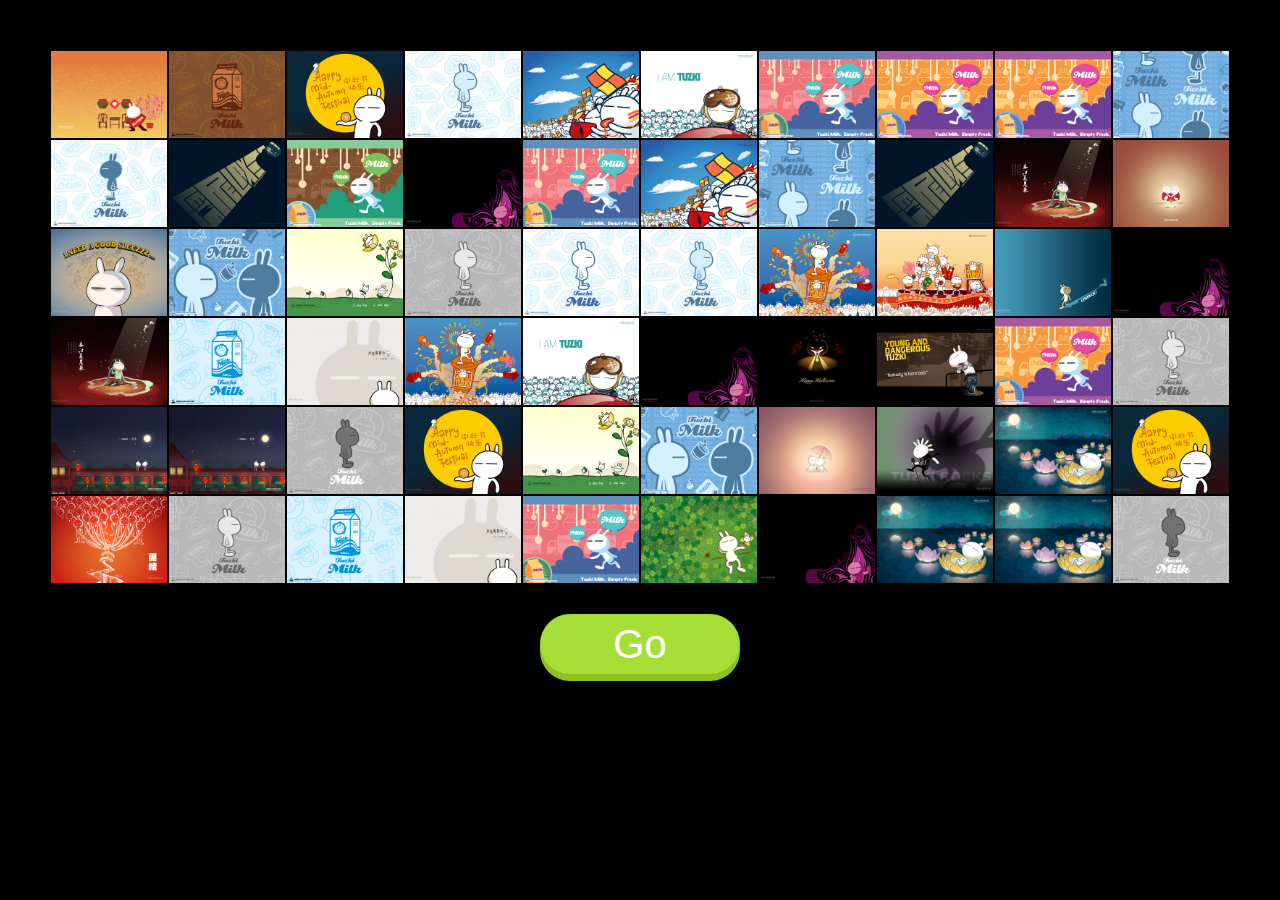
<file: 2015/luckyOne-master/index.html>
<!DOCTYPE html>
<html>
<head>
    <meta charset="UTF-8">
    <title>LuckyOne</title>
    <link rel='stylesheet' href='css/animate.css'>
    <link rel='stylesheet' href='css/buttons.css'>
    <link rel='stylesheet' href='css/style.css'>
</head>
<body>
    <ul id='gallery'></ul>
    <div style="clear:both;"></div>
    <div style="text-align:center; padding-top:30px;">
        <button style="font-size:40px; width:200px;" id="action" class="button button-3d button-action button-pill button-jumbo" data-action="start">Go</button>
    </div>
    <script src='js/jquery.js'></script>
    <script src='js/buttons.js'></script>
    <script src="js/index.js"></script>
</body>
</html>
</file>
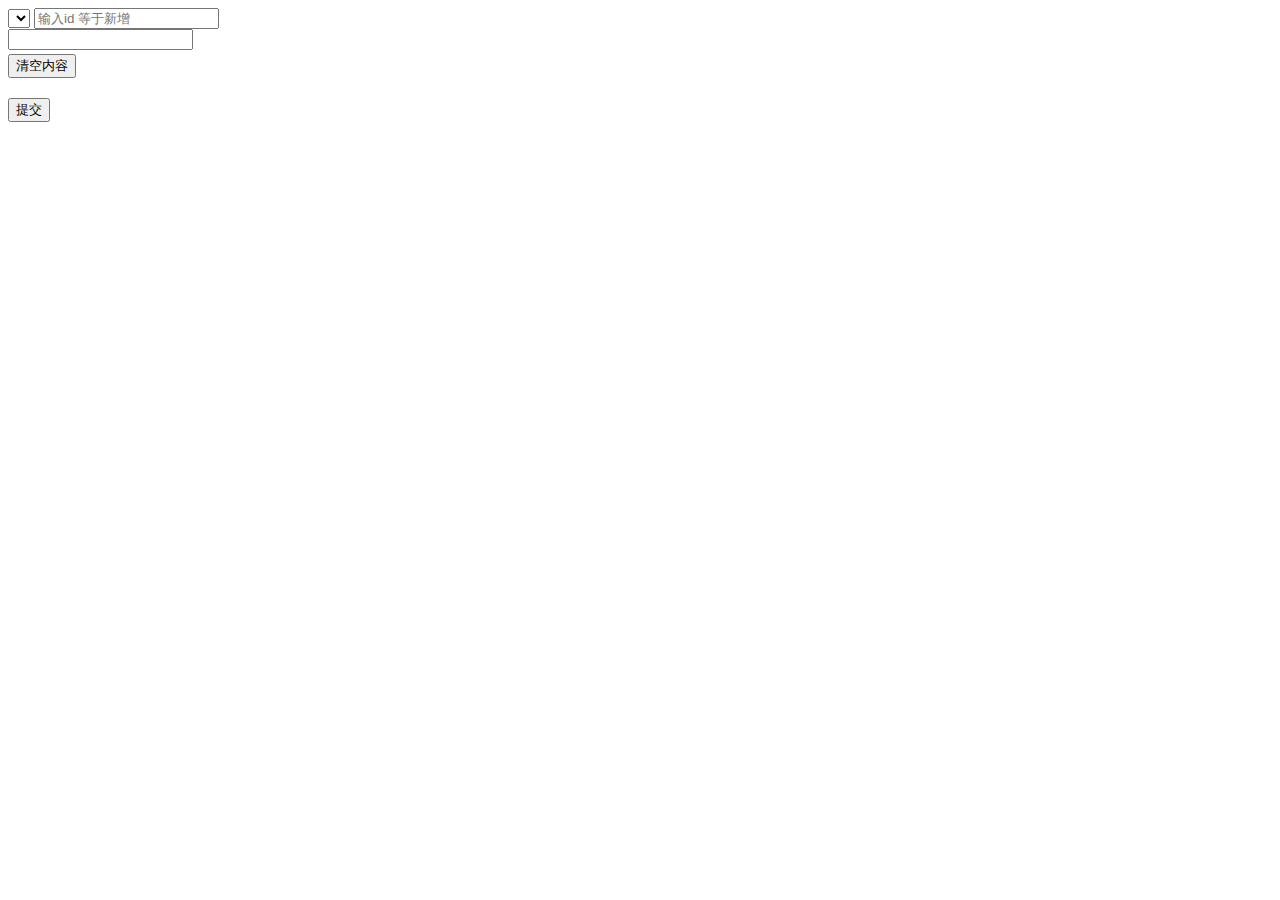
<file: 2021/wangeditor/index.html>
<!DOCTYPE html>
<html lang="en">

<head>
  <meta charset="UTF-8">
  <meta http-equiv="X-UA-Compatible" content="IE=edge">
  <meta name="viewport" content="width=device-width, initial-scale=1.0">
  <title>Document</title>
  <script src="https://cdn.bootcdn.net/ajax/libs/jquery/3.6.0/jquery.min.js"></script>
  <script src="https://cdn.bootcdn.net/ajax/libs/wangEditor/3.1.1/wangEditor.min.js"></script>
  <script src="https://cdn.bootcdn.net/ajax/libs/clipboard.js/2.0.8/clipboard.js"></script>
  <!-- <script src="./mock.js"></script> -->
</head>

<body>
  <div>
    <select id="select" onchange="onSelect()"></select>

    <input id="id-input" placeholder="输入id 等于新增" />
    <div>
      <input id="appurl" placeholder="" />
    </div>
    <div>
      <div id="wangEditor">
      </div>
      <button type="button" style="margin-top: 4px" onclick="clearContent()">清空内容</button>
    </div>
    <!-- <div style="align-self: center; text-align: center;">
        <button onclick="getHtml()">文本转HTML</button>
        <button style="margin-top: 14px;" onclick="getText()">HTML转文本 </button>
      </div>
      <div id="html-content" style="width: 100%;">
        <textarea id="htmlcontent" rows="22" style="width: 100%" placeholder="html 转 文本"></textarea>
        <button type="button" onclick="clearHtml()">清空内容</button>
      </div> -->
    <button style="margin-top: 20px;" onclick="onSubmit()">提交</button>
  </div>
</body>
<script>
  // console.log(mock)
  const E = window.wangEditor;
  const editor = new E("#wangEditor");
  editor.customConfig.colors = [
    '#000000',
    '#ff0000',
  ]
  editor.create();

  initParams()

  async function getMock() {
    return new Promise((resolve) => {
      $.getJSON('./mock.json', function (mock) {
        resolve(mock)
      })
    })
  }

  async function initParams() {
    const mock = await getMock();
    for (let i = 0; i < mock.length; i++) {
      const crr = mock[i];
      $('#select').append(`<option value=${crr.id}>${crr.id}</option>`)
    }
    if (mock.length > 0) {
      $('#htmlcontent').val(mock[0].html)
      $('#appurl').val(mock[0].dowloadAppUrl)
      editor.txt.append(mock[0].html)
    }
    // $.getJSON('./mock.json', function (mock) {
    // })
  }

  function selall(e) {
    var range = window.getSelection ? window.getSelection() : document.selection.createRange();
    var ni = e.childNodes.length;
    range.removeAllRanges();
    range.selectAllChildren(e);
    return range
  }

  function copyCode(e) {
    // const content = document.getElementById('div2')
    // window.getSelection().selectAllChildren(content.children)
    var jb51Input = document.createElement('div2');
    jb51Input.style.opacity = 0;
    jb51Input.style.position = "absolute";
    jb51Input.style.left = "100%";
    // c.appendChild(jb51Input);
    var range = selall(e);
    jb51Input.value = e.innerText; //range.toString();
    range.removeAllRanges();
    jb51Input.select();
    if (document.execCommand('copy')) {
      showot("已复制");
      return true;
    }
    // c.removeChild(jb51Input);
  }

  function getText() {
    const txt = $('#htmlcontent').val()
    editor.txt.append(txt)
  }

  function getHtml() {
    $('#htmlcontent').val(editor.txt.html())
  }

  function clearContent() {
    editor.txt.clear()
  }

  function clearHtml() {
    $('#htmlcontent').val('')
  }

  async function onSelect() {
    const val = $('#select').val();
    const mock = await getMock();
    const crr = mock.find(item => item.id == val)
    $('#htmlcontent').val(crr.html)
  }

  async function onSubmit() {
    const id = $('#id-input').val()
    const mock = await getMock();
    const data = [...mock]

    if (!!id) { // 新增
      data.push({
        id: id,
        html: editor.txt.html(),
        dowloadAppUrl: $('#appurl').val()
      })
    } else {
      const val = $('#select').val();
      const index = data.findIndex(i => i.id == val);
      data[index] = {
        ...data[index],
        html: editor.txt.html(),
        dowloadAppUrl: $('#appurl').val()
      }
    }
    const blob = new Blob([JSON.stringify(data)], { type: "text/plain" })
    //const blob = new Blob([data], {type: 'audio/wav'})
    const a = document.createElement("a")
    a.href = URL.createObjectURL(blob)
    a.download = "fileName" // 这里填保存成的文件名
    a.click()
    URL.revokeObjectURL(a.href)
    a.remove();
  }

</script>

</html>
</file>
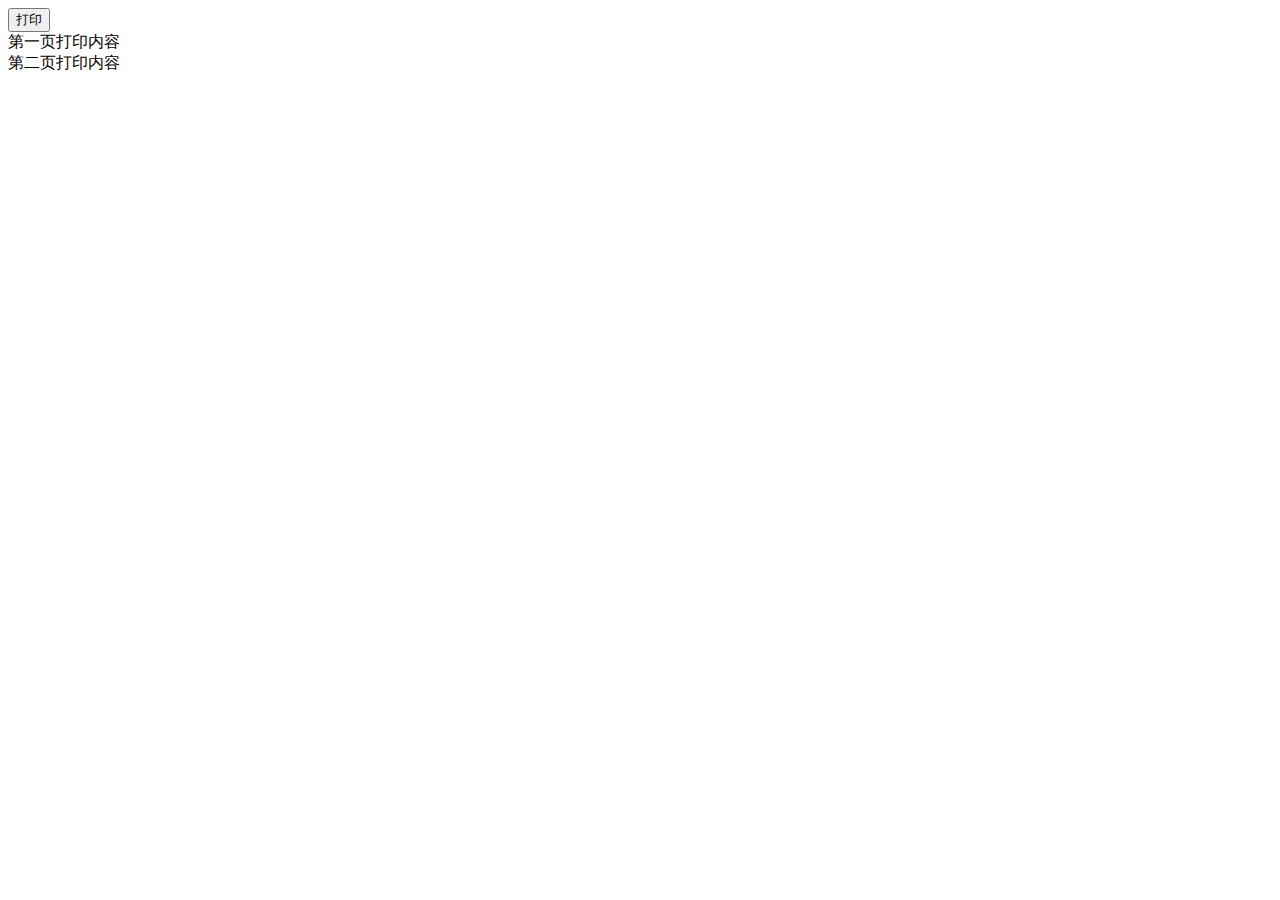
<file: 2018/untitled.html>
<!DOCTYPE html PUBLIC "-//W3C//DTD XHTML 1.0 Transitional//EN" "http://www.w3.org/TR/xhtml1/DTD/xhtml1-transitional.dtd">  
<html xmlns="http://www.w3.org/1999/xhtml">  
<head>  
<meta http-equiv="Content-Type" content="text/html; charset=utf-8" />  
<title>无标题文档</title>  
<script language="javascript">  
//打印代码  
   function Print()     
    {      
        var printStr = "<html><head><meta http-equiv='Content-Type' content='text/html; charset=utf-8'></head><body >";  
        var content = "";  
  
        var str = document.getElementById('page1').innerHTML;     //获取需要打印的页面元素 ，page1元素设置样式page-break-after:always，意思是从下一行开始分割。  
        content = content + str;  
        str = document.getElementById('page2').innerHTML;     //获取需要打印的页面元素  
        content = content + str;  
          
        printStr = printStr+content+"</body></html>";                                                
        var pwin=window.open("Print.htm","print"); //如果是本地测试，需要先新建Print.htm，如果是在域中使用，则不需要  
        pwin.document.write(printStr);  
        pwin.document.close();                   //这句很重要，没有就无法实现    
        pwin.print();      
    }  
</script>  
</head>  
  
<body >  
<div><input type="button" value="打印" onclick="Print()" /></div>  
<div id="page1">  
        <table width="100%"  border="0" cellpadding="0" cellspacing="0"  style="page-break-after:always" >  
        <tr><td>第一页打印内容</td></tr>  
        </table>  
</div>  
<div id="page2">  
        <table width="100%"  border="0" cellpadding="0" cellspacing="0" id="content" >  
        <tr><td>第二页打印内容</td></tr>  
        </table>  
</div>  
</body>  
</html>
</file>
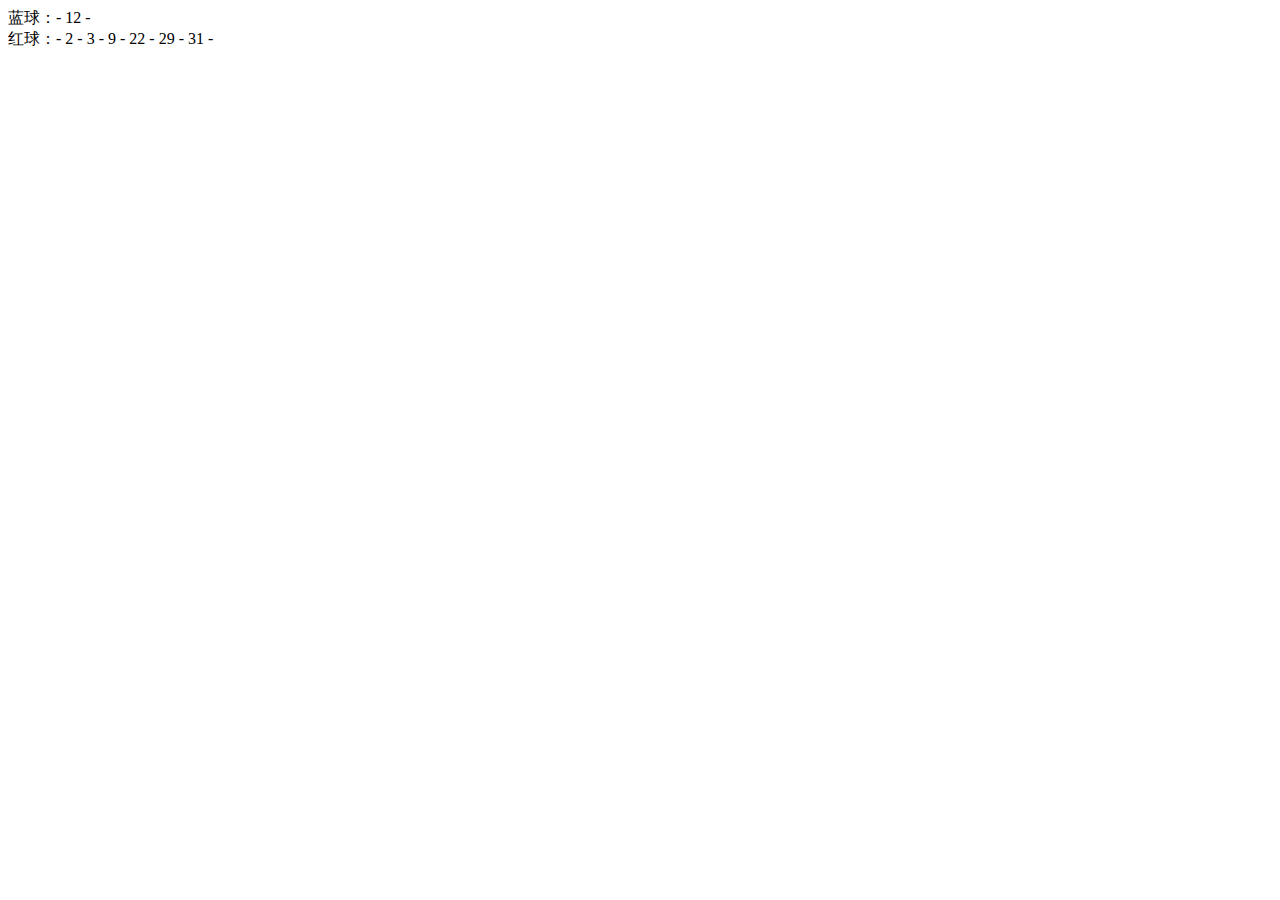
<file: 2020/双色球-20200928.html>
<!DOCTYPE html>
<html>
<head>
	<title>双色球</title>
</head>
<body>
</body>
<script type="text/javascript">
	const double = {
		redSum: 6,
		redList: [],
		init: () => {
			// blue
			document.write("蓝球：- " + double.getRandom(1,16) + ' - ');
			document.write('<br>')

			// red
			let redList = [];
			for (let i = 0, l = double.redSum; i < l; i++) {
				double.redList.push(double.getRedList())
			}
			document.write("红球：- " + double.redList.sort((a, b) => a - b).join(' - ') + ' - ');
		},
		getRandom: (num1,num2) => {
            var min = num1,
                max = num2;
            if(num1-num2>0){
                min = num2;
                max = num1;
            }
            return Math.floor(Math.random()*(max-min+1) + min);      //返回min-max的随机整数
	    },
	    getRedList: () => {
	    	if (double.redList.length === double.redSum) return ''

	    	let redNumber = double.getRandom(1,33)
			if (!double.redList.includes(redNumber)) {
				return redNumber
			} else {
				return double.getRedList()
			}
	    }
	}

	window.onload = function () {
		double.init()
	}
</script>
</html>
</file>
<file: 2015/luckyOne-master/css/style.css>
body,div,dl,dt,dd,ul,ol,li,h1,h2,h3,h4,h5,h6,pre,code,form,fieldset,legend,input,textarea,p,blockquote,th,td {
    margin: 0;
    padding: 0;
}

html {
    height: 100%;
    overflow: hidden;
    background: #000;
}

body {
    font-family: "Helvetica Neue",Helvetica,Arial,sans-serif;
    min-height: 100%;
    padding: 0;
}

#gallery {
    padding: 50px;
}

#gallery li {
    width: 10%;
    box-sizing: border-box;
    list-style: none;
    perspective: 100px;
    -webkit-perspective: 100px;
    padding: 1px;
    float: right;
    position: relative;
    transition: .1s;
    -webkit-transition: 0.1s;
}

#gallery a {
    display: block;
    vertical-align: bottom;
    overflow: hidden;
    background: rgba(0,0,0,0.1);
    transition: .4s ease-out;
    -webkit-transition: 0.4s ease-out;
    -webkit-transform: rotateX(90deg) translate(-50px,-50%);
    transform: rotateX(90deg) translate(-50px,-50%);
}

#gallery a:active, #gallery a:focus {
    outline: none;
}

#gallery a img {
    display: block;
    width: 100%;
    transition: .3s ease-out;
    -webkit-transition: 0.3s ease-out;
}

#gallery .loaded a {
    -webkit-transform: rotateX(0deg) translate(0,0);
    transform: rotateX(0deg) translate(0,0);
}

#gallery li.loaded.hover, #gallery li.loaded:hover {
    z-index: 2;
    transform: scale(1.5);
    -webkit-transform: scale(1.5);
}

#gallery li.loaded.hover a, #gallery li.loaded a:hover {
    box-shadow: 0 0 0 2px #FFF, 0 0 20px 5px #000;
    transition: .1s;
    -webkit-transition: 0.1s;
}

#gallery li.loaded.hover img, #gallery li.loaded:hover img {
    transform: scale(1.2);
    -webkit-transform: scale(1.2);
}
</file>
